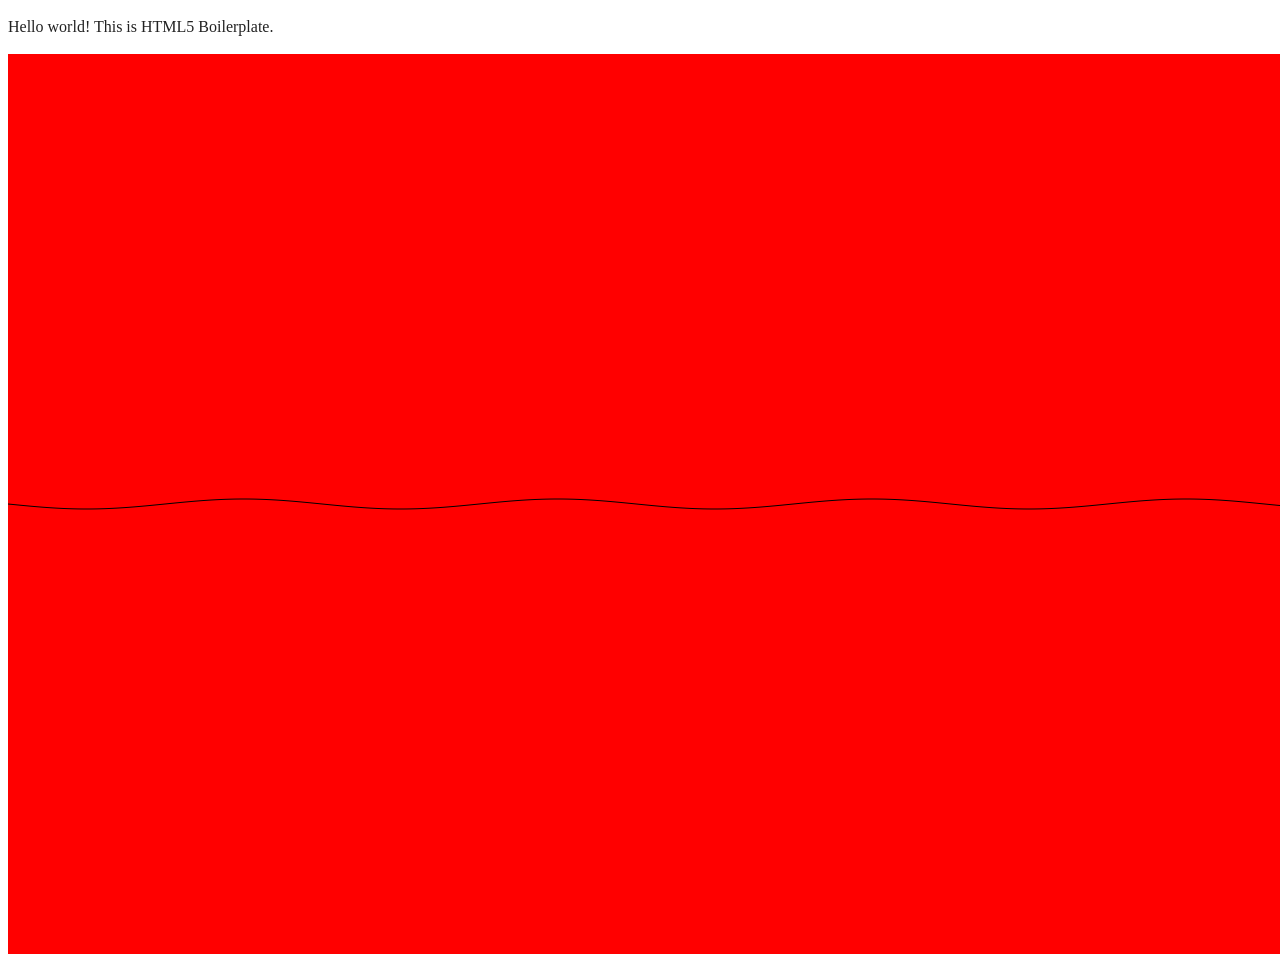
<file: index.html>
<!doctype html>
<html class="no-js" lang="">

<head>
  <meta charset="utf-8">
  <meta name="viewport" content="width=device-width, initial-scale=1">
  <title></title>
  <link rel="stylesheet" href="css/style.css">
  <meta name="description" content="">

  <meta property="og:title" content="">
  <meta property="og:type" content="">
  <meta property="og:url" content="">
  <meta property="og:image" content="">
  <meta property="og:image:alt" content="">

  <link rel="icon" href="/favicon.ico" sizes="any">
  <link rel="icon" href="/icon.svg" type="image/svg+xml">
  <link rel="apple-touch-icon" href="icon.png">

  <link rel="manifest" href="site.webmanifest">
  <meta name="theme-color" content="#fafafa">
</head>

<body>

  <!-- Add your site or application content here -->
  <p>Hello world! This is HTML5 Boilerplate.</p>
  <canvas id="canvas"></canvas>
  <script src="js/app.js"></script>
</body>

</html>
</file>
<file: css/style.css>
/*! HTML5 Boilerplate v9.0.1 | MIT License | https://html5boilerplate.com/ */

/* main.css 3.0.0 | MIT License | https://github.com/h5bp/main.css#readme */
/*
 * What follows is the result of much research on cross-browser styling.
 * Credit left inline and big thanks to Nicolas Gallagher, Jonathan Neal,
 * Kroc Camen, and the H5BP dev community and team.
 */

/* ==========================================================================
   Base styles: opinionated defaults
   ========================================================================== */

html {
  color: #222;
  font-size: 1em;
  line-height: 1.4;
}

/*
 * Remove text-shadow in selection highlight:
 * https://twitter.com/miketaylr/status/12228805301
 *
 * Customize the background color to match your design.
 */

::-moz-selection {
  background: #b3d4fc;
  text-shadow: none;
}

::selection {
  background: #b3d4fc;
  text-shadow: none;
}

/*
 * A better looking default horizontal rule
 */

hr {
  display: block;
  height: 1px;
  border: 0;
  border-top: 1px solid #ccc;
  margin: 1em 0;
  padding: 0;
}

/*
 * Remove the gap between audio, canvas, iframes,
 * images, videos and the bottom of their containers:
 * https://github.com/h5bp/html5-boilerplate/issues/440
 */

audio,
canvas,
iframe,
img,
svg,
video {
  vertical-align: middle;
}

/*
 * Remove default fieldset styles.
 */

fieldset {
  border: 0;
  margin: 0;
  padding: 0;
}

/*
 * Allow only vertical resizing of textareas.
 */

textarea {
  resize: vertical;
}

/* ==========================================================================
   Author's custom styles
   ========================================================================== */

/* ==========================================================================
   Helper classes
   ========================================================================== */

/*
 * Hide visually and from screen readers
 */

.hidden,
[hidden] {
  display: none !important;
}

/*
 * Hide only visually, but have it available for screen readers:
 * https://snook.ca/archives/html_and_css/hiding-content-for-accessibility
 *
 * 1. For long content, line feeds are not interpreted as spaces and small width
 *    causes content to wrap 1 word per line:
 *    https://medium.com/@jessebeach/beware-smushed-off-screen-accessible-text-5952a4c2cbfe
 */

.visually-hidden {
  border: 0;
  clip: rect(0, 0, 0, 0);
  height: 1px;
  margin: -1px;
  overflow: hidden;
  padding: 0;
  position: absolute;
  white-space: nowrap;
  width: 1px;
  /* 1 */
}

/*
 * Extends the .visually-hidden class to allow the element
 * to be focusable when navigated to via the keyboard:
 * https://www.drupal.org/node/897638
 */

.visually-hidden.focusable:active,
.visually-hidden.focusable:focus {
  clip: auto;
  height: auto;
  margin: 0;
  overflow: visible;
  position: static;
  white-space: inherit;
  width: auto;
}

/*
 * Hide visually and from screen readers, but maintain layout
 */

.invisible {
  visibility: hidden;
}

/*
 * Clearfix: contain floats
 *
 * The use of `table` rather than `block` is only necessary if using
 * `::before` to contain the top-margins of child elements.
 */

.clearfix::before,
.clearfix::after {
  content: "";
  display: table;
}

.clearfix::after {
  clear: both;
}

/* ==========================================================================
   EXAMPLE Media Queries for Responsive Design.
   These examples override the primary ('mobile first') styles.
   Modify as content requires.
   ========================================================================== */

@media only screen and (min-width: 35em) {
  /* Style adjustments for viewports that meet the condition */
}

@media print,
  (-webkit-min-device-pixel-ratio: 1.25),
  (min-resolution: 1.25dppx),
  (min-resolution: 120dpi) {
  /* Style adjustments for high resolution devices */
}

/* ==========================================================================
   Print styles.
   Inlined to avoid the additional HTTP request:
   https://www.phpied.com/delay-loading-your-print-css/
   ========================================================================== */

@media print {
  *,
  *::before,
  *::after {
    background: #fff !important;
    color: #000 !important;
    /* Black prints faster */
    box-shadow: none !important;
    text-shadow: none !important;
  }

  a,
  a:visited {
    text-decoration: underline;
  }

  a[href]::after {
    content: " (" attr(href) ")";
  }

  abbr[title]::after {
    content: " (" attr(title) ")";
  }

  /*
   * Don't show links that are fragment identifiers,
   * or use the `javascript:` pseudo protocol
   */
  a[href^="#"]::after,
  a[href^="javascript:"]::after {
    content: "";
  }

  pre {
    white-space: pre-wrap !important;
  }

  pre,
  blockquote {
    border: 1px solid #999;
    page-break-inside: avoid;
  }

  tr,
  img {
    page-break-inside: avoid;
  }

  p,
  h2,
  h3 {
    orphans: 3;
    widows: 3;
  }

  h2,
  h3 {
    page-break-after: avoid;
  }
}

canvas{
  background-color: red;
}
</file>
